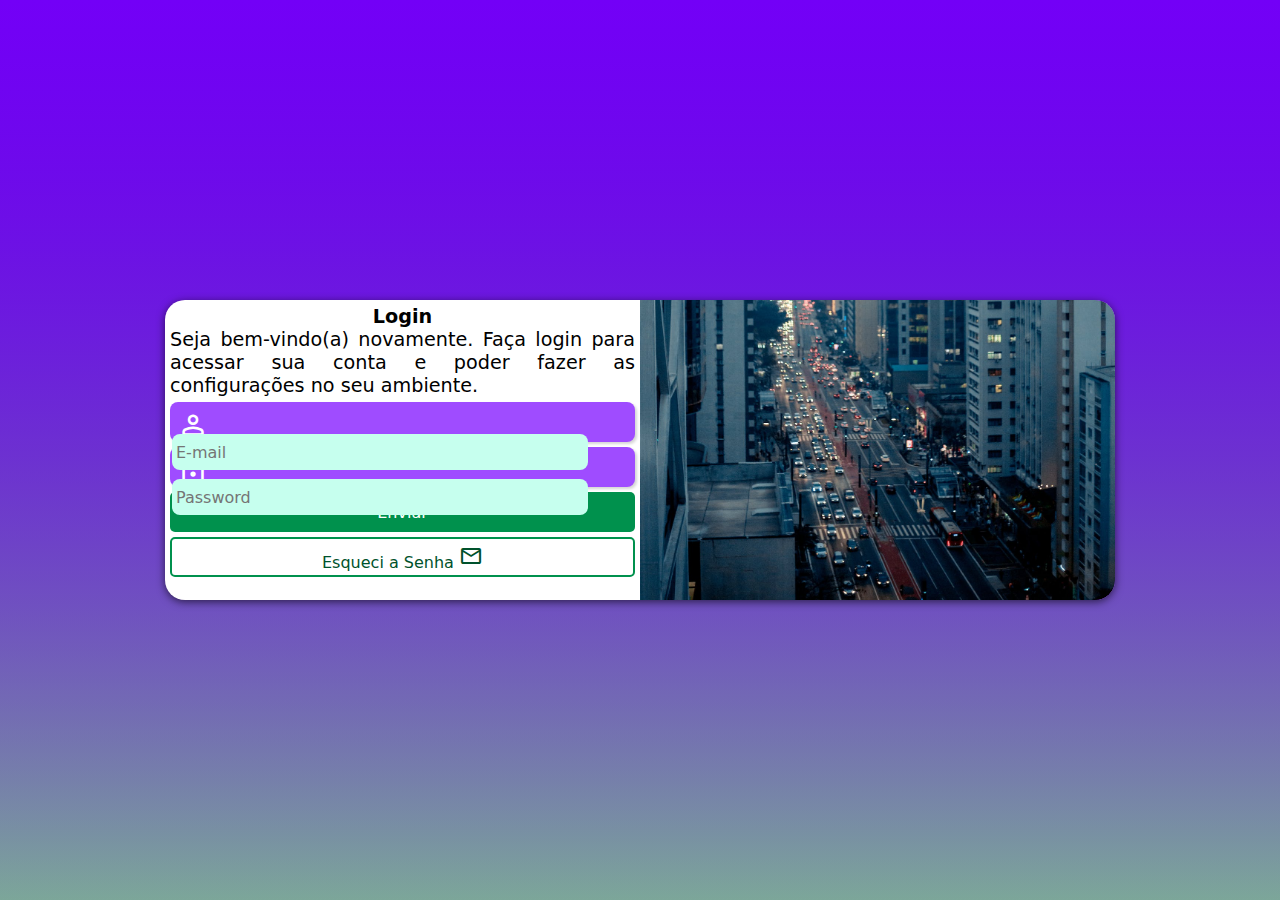
<file: index.html>
<!DOCTYPE html>
<html lang="pt-BR">
<head>
    <meta charset="UTF-8">
    <meta name="viewport" content="width=device-width, initial-scale=1.0">
    <title>Login</title>
    <link rel="stylesheet" href="estilos/style.css">
    <link rel="stylesheet" href="estilos/media-query.css">
    <link rel="stylesheet" href="https://fonts.googleapis.com/css2?family=Material+Symbols+Outlined:opsz,wght,FILL,GRAD@24,400,0,0" />
    <!--   
        cadeado - <span class="material-symbols-outlined">lock</span>
        login - <span class="material-symbols-outlined">person</span>
        esqueci a senha - <span class="material-symbols-outlined">quiz</span>
    -->
</head>
<body>
    <main>
        <section id="login">
            <div id="imagem">
            </div>
            <div id="formulario">
                <h1>Login</h1>
                <p>Seja bem-vindo(a) novamente. Faça login para acessar sua conta e poder fazer as configurações no seu ambiente.</p>
                <form action="login.php" method="post" autocomplete="on">
                    <div class="caixa">
                        <span class="material-symbols-outlined">person</span>
                        <input type="email" name="user" id="iuser" placeholder="E-mail" autocomplete="email" required maxlength="30">
                        <label for="iuser">Login</label>
                    </div>
                    <div class="caixa">
                        <span class="material-symbols-outlined">lock</span>
                        <input type="password" name="pass" id="ipass" placeholder="Password" autocomplete="current-password" required minlength="8" maxlength="20">
                        <label for="ipass">Senha</label>
                    </div>
                    <input type="submit" value="Enviar" id="isubmit">
                    <a href="esqueci.html" class="botao">Esqueci a Senha <span class="material-symbols-outlined">mail</span></a>
                </form>
            </div>
        </section>
    </main>
</body>
</html>
</file>
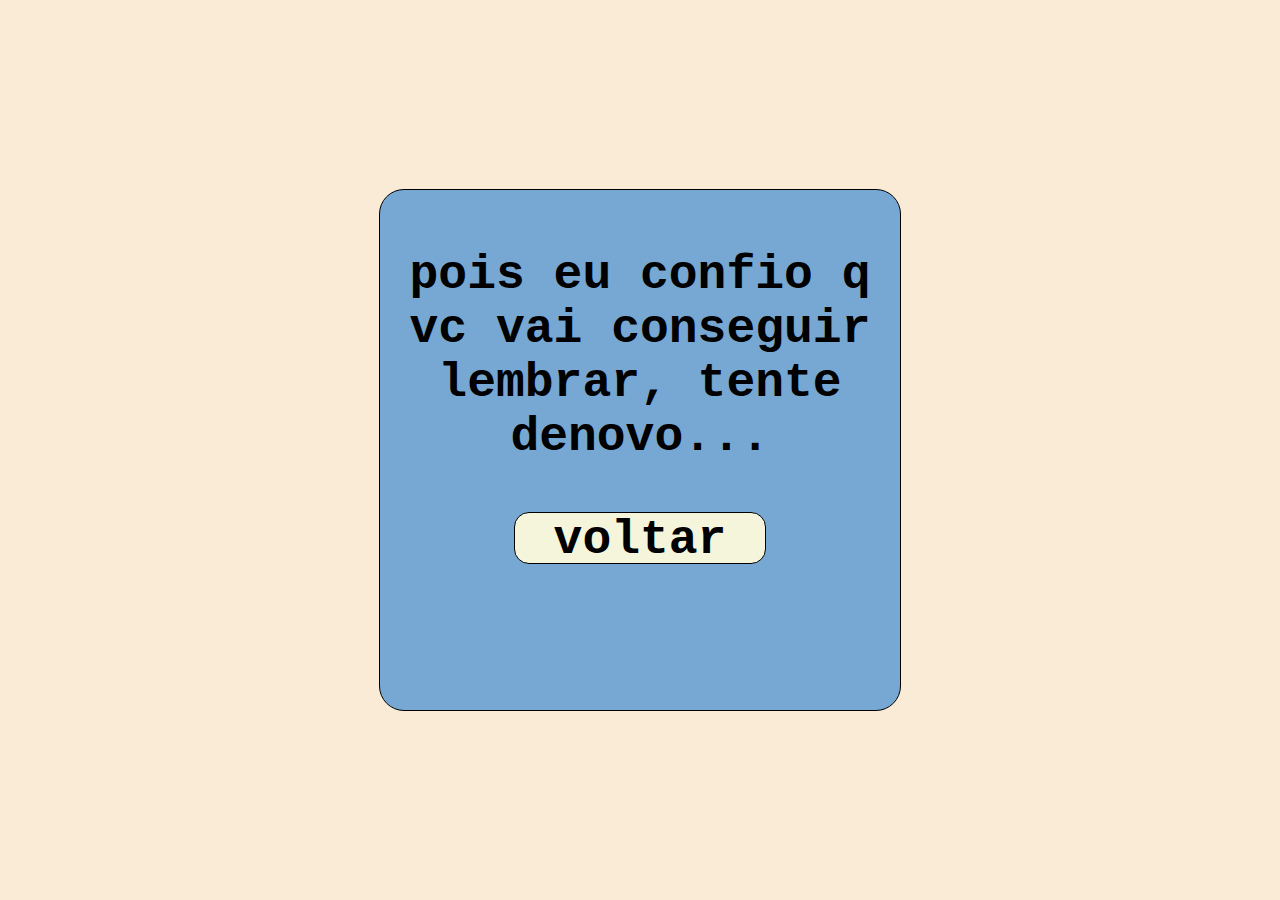
<file: esqueci.html>
<!DOCTYPE html>
<html lang="pt-BR">
<head>
    <meta charset="UTF-8">
    <meta name="viewport" content="width=device-width, initial-scale=1.0">
    <title>esqueceu nada :3</title>
    <style>
        body {
            box-sizing: border-box;
            background-color: antiquewhite;
        }

        main {
            position: absolute;
            top: 50%;
            left: 50%;
            transform: translate(-50%, -50%);
            border-radius: 25px;
            background-color: rgb(119, 168, 211);
            width: 500px;
            height: 500px;
            padding: 10px;
            border: 1px solid black;
        }

        p {
            text-align: center;
            font-size: 3em;
            font-weight: bold;
            font-family: 'Courier New', Courier, monospace;
        }

        a {
            text-align: center;
            font-size: 3em;
            font-weight: bold;
            font-family: 'Courier New', Courier, monospace;

            height: 50px;
            width: 250px;
            text-decoration: none;
            color: black;

            background-color: beige;
            border-radius: 15px;
            border: 1px solid black;
            display: block;
            margin: auto;
        }
    </style>
</head>
<body>
    <main>
        <p>pois eu confio q vc vai conseguir lembrar, tente denovo...</p>
        <a href="index.html">voltar</a>
    </main>
</body>
</html>
</file>
<file: estilos/style.css>
@charset "UTF-8";

/*
Paleta de Cores 
Roxo: rgb(115, 0, 247)
Roxo fraco: rgb(159, 76, 255)
*/

* {
    margin: 0px;
    padding: 0px;
    box-sizing: border-box;
    font-family: system-ui, -apple-system, BlinkMacSystemFont, 'Segoe UI', Roboto, Oxygen, Ubuntu, Cantarell, 'Open Sans', 'Helvetica Neue', sans-serif;
}

body, html {
    background-image: linear-gradient(to bottom, rgb(115, 0, 247), rgba(0, 82, 57, 0.301));
    width: 100vw;
    height: 100vh;
}

main {
    position: relative;
    width: 100vw;
    height: 100vh;
}

section#login {
    position: absolute;
    top: 50%;
    left: 50%;
    transform: translate(-50%, -50%);

    overflow: hidden;
    border-radius: 20px;

    background-color: white;
    box-shadow: 0px 2px 9px rgba(0, 0, 0, 0.61);
    width: 250px;
    height: 500px;

    transition: width .3s, height .3s;
    transition-timing-function: ease;
}

section#login > div#imagem {
    display: block;
    width: 250px;
    height: 200px;

    background: rgb(115, 0, 247) url('../imagens/login-screen.jpg') no-repeat center bottom;
    background-size: cover;
}

section#login > div#formulario {
    display: block;
    padding: 5px;
}

div#formulario > h1 {
    font-size: 0.8em;
    text-align: center;
}

div#formulario > p{
    text-align: justify;
    font-size: 0.8em;
}

div.caixa {
    display: block;
    background-color: rgb(159, 76, 255);
    width: 100%;
    height: 40px;
    border-radius: 8px;
    padding: 2px;
    margin: 5px 0px;
    box-shadow: 2px 2px 3px rgba(0, 0, 0, 0.171);
}

div.caixa > label {
    display: none;
}

div.caixa > span.material-symbols-outlined {
    font-size: 2em;
    width: 40px;
    padding: 5px;
    color: white;
}

div.caixa > input {
    font-size: 1em;
    border-radius: 8px;
    padding: 4px;
    border: 2px solid rgb(159, 76, 255);
    background-color: rgb(198, 255, 238);
    transform: translateY(-12px);
    width: calc(100% - 45px);
    height: 100%;
    border: none;
}

form > input[type=submit] {
    display: block;
    width: 100%;
    height: 40px;

    font-size: 1em;

    border: none;
    border-radius: 5px;
    background-color: rgb(0, 145, 77);
    color: white;
}

form > input[type=submit]:hover {
    background-color: rgb(0, 114, 76);
    cursor: pointer;
}

form > a.botao {
    display: block;
    width: 100%;
    height: 40px;
    padding-top: 5px;
    margin-top: 5px;

    text-align: center;
    text-decoration: none;
    font-size: 1em;

    color: rgb(0, 82, 44);
    border: 2px solid rgb(0, 145, 77);
    border-radius: 5px;
    background-color: white;
}

form > a.botao:hover {
    background-color: rgb(4, 255, 138);
    cursor: pointer;
}

div#forgot a {
    text-decoration: none;
    color: black;
}
</file>
<file: estilos/media-query.css>
@charset "UTF-8";

/*
Typical Device Breakpoints

Pequenas telas: até 600px;
Celular: de 600px até 768px;
Tablet: de 768px até 992px;
Desktop: de 992px até 1200px;
Grandes telas: a partir de 1200px;
*/

@media screen and (min-width: 768px) and (max-width: 992px) {
    section#login {
        width: 90vw;
        height: 260px;
    }

    section#login > div#imagem {
        float: left;
        width: 30%;
        height: 100%;
    }

    section#login > div#formulario {
        float: right;
        width: 70%;
        height: 100%;
    }

    div#formulario > h1 {
        font-size: 1em;
    }

    div#formulario > p {
        font-size: 1em;
    }
}

@media screen and (min-width: 992px) {

    section#login {
        width: 950px;
        height: 300px;
    }

    section#login > div#imagem {
        float: right;
        width: 50%;
        height: 100%;
    }

    section#login > div#formulario {
        float: left;
        width: 50%;
        height: 100%;
    }

    div#formulario > h1{
        font-size: 1.2em;
    }

    div#formulario > p{
        font-size: 1.2em;
    }
}
</file>
